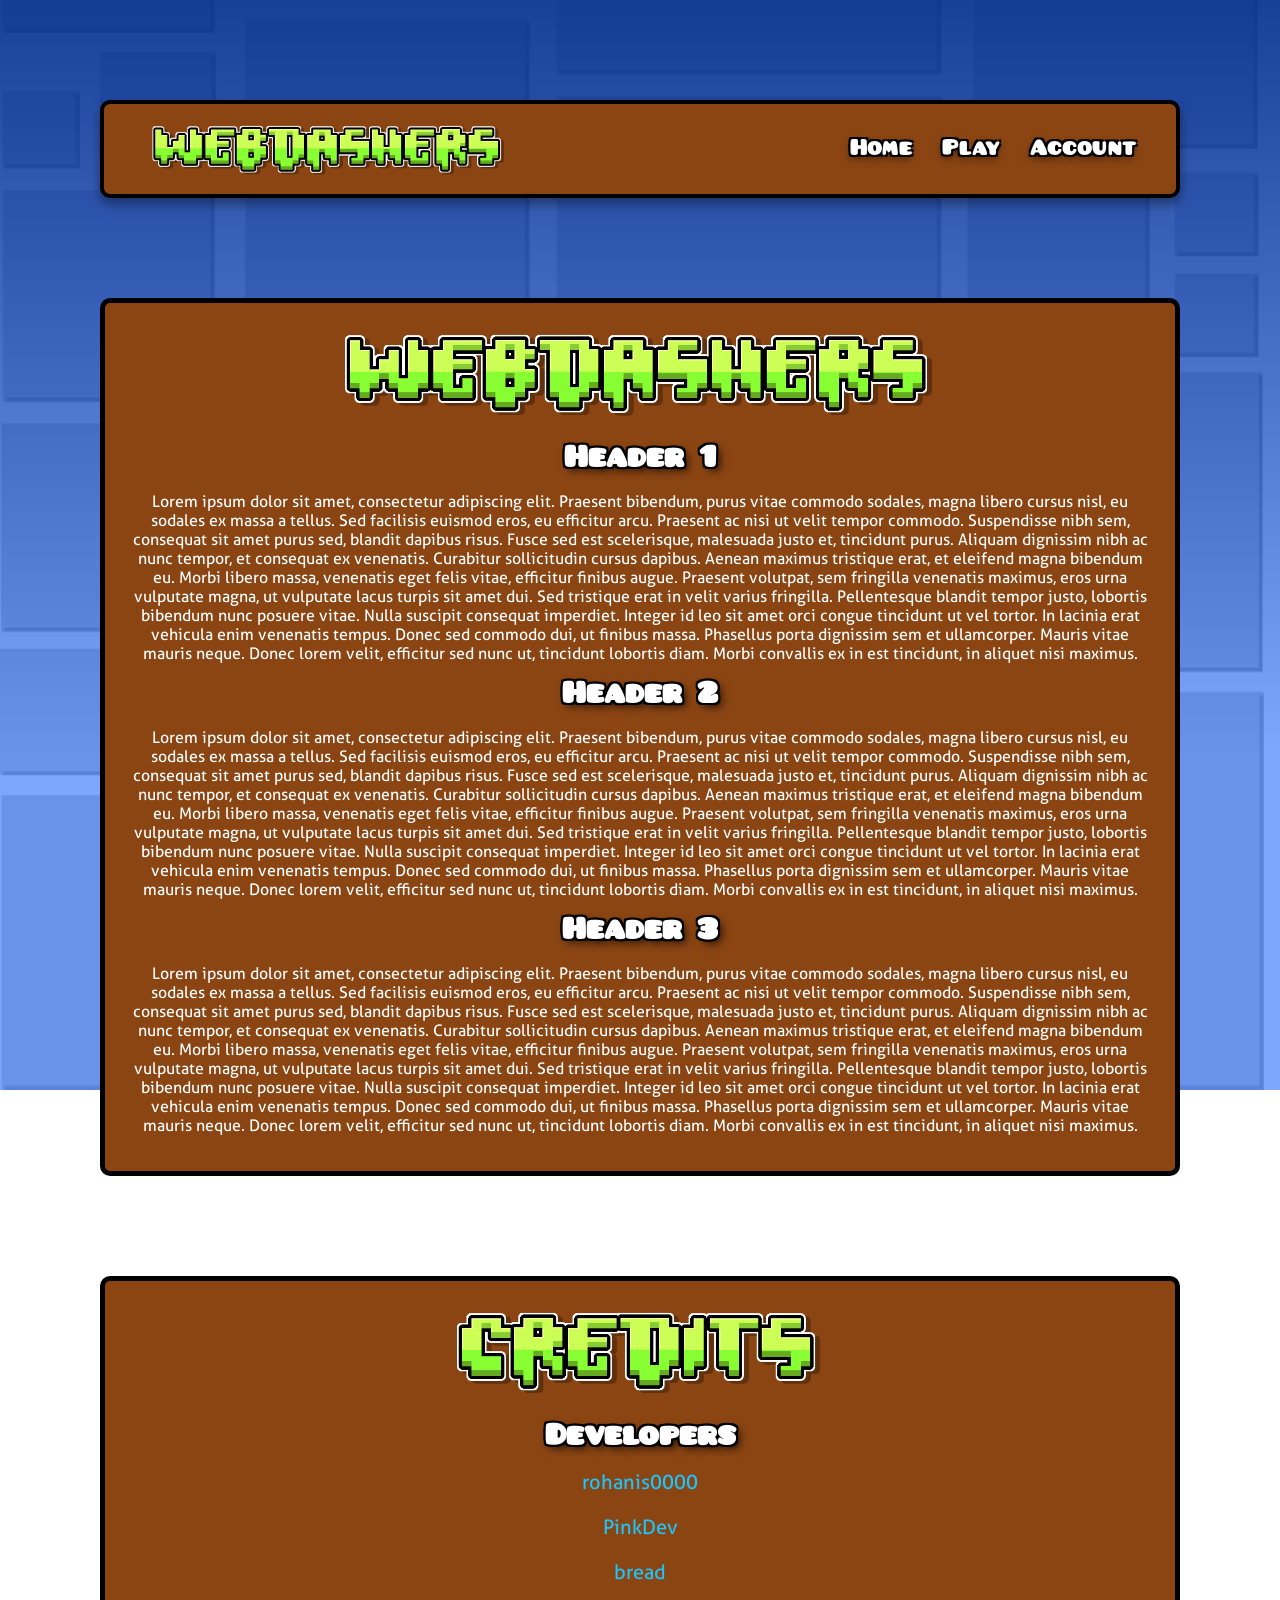
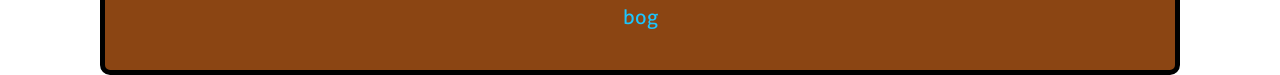
<file: index.html>
<!DOCTYPE html>
<html lang="en">
<head>
    <meta charset="UTF-8">
    <meta name="viewport" content="width=device-width, initial-scale=1.0">
    <title>Document</title>
    <link rel="stylesheet" href="main.css">
</head>
<body>
    <div class="brown-box" id="nav-bar">
        <img src="logo.png" alt="Logo" class="logo-nav">
        <nav>
            <ul>
                <li><a href="/">Home</a></li>
                <li><a href="https://web-dashers.github.io/">Play</a></li>
                <li><a href="/account.html">Account</a></li>
            </ul>
        </nav>
    </div>
    <div class="brown-box">
        <img src="logo.png" alt="Logo" class="logo">
        <h1>Header 1</h1>
        <p>Lorem ipsum dolor sit amet, consectetur adipiscing elit. Praesent bibendum, purus vitae commodo sodales, magna libero cursus nisl, eu sodales ex massa a tellus. Sed facilisis euismod eros, eu efficitur arcu. Praesent ac nisi ut velit tempor commodo. Suspendisse nibh sem, consequat sit amet purus sed, blandit dapibus risus. Fusce sed est scelerisque, malesuada justo et, tincidunt purus. Aliquam dignissim nibh ac nunc tempor, et consequat ex venenatis. Curabitur sollicitudin cursus dapibus. Aenean maximus tristique erat, et eleifend magna bibendum eu. Morbi libero massa, venenatis eget felis vitae, efficitur finibus augue. Praesent volutpat, sem fringilla venenatis maximus, eros urna vulputate magna, ut vulputate lacus turpis sit amet dui.

        Sed tristique erat in velit varius fringilla. Pellentesque blandit tempor justo, lobortis bibendum nunc posuere vitae. Nulla suscipit consequat imperdiet. Integer id leo sit amet orci congue tincidunt ut vel tortor. In lacinia erat vehicula enim venenatis tempus. Donec sed commodo dui, ut finibus massa. Phasellus porta dignissim sem et ullamcorper. Mauris vitae mauris neque. Donec lorem velit, efficitur sed nunc ut, tincidunt lobortis diam. Morbi convallis ex in est tincidunt, in aliquet nisi maximus.</p>
        <h1>Header 2</h1>
        <p>Lorem ipsum dolor sit amet, consectetur adipiscing elit. Praesent bibendum, purus vitae commodo sodales, magna libero cursus nisl, eu sodales ex massa a tellus. Sed facilisis euismod eros, eu efficitur arcu. Praesent ac nisi ut velit tempor commodo. Suspendisse nibh sem, consequat sit amet purus sed, blandit dapibus risus. Fusce sed est scelerisque, malesuada justo et, tincidunt purus. Aliquam dignissim nibh ac nunc tempor, et consequat ex venenatis. Curabitur sollicitudin cursus dapibus. Aenean maximus tristique erat, et eleifend magna bibendum eu. Morbi libero massa, venenatis eget felis vitae, efficitur finibus augue. Praesent volutpat, sem fringilla venenatis maximus, eros urna vulputate magna, ut vulputate lacus turpis sit amet dui.

Sed tristique erat in velit varius fringilla. Pellentesque blandit tempor justo, lobortis bibendum nunc posuere vitae. Nulla suscipit consequat imperdiet. Integer id leo sit amet orci congue tincidunt ut vel tortor. In lacinia erat vehicula enim venenatis tempus. Donec sed commodo dui, ut finibus massa. Phasellus porta dignissim sem et ullamcorper. Mauris vitae mauris neque. Donec lorem velit, efficitur sed nunc ut, tincidunt lobortis diam. Morbi convallis ex in est tincidunt, in aliquet nisi maximus.</p>
        <h1>Header 3</h1>
        <p>Lorem ipsum dolor sit amet, consectetur adipiscing elit. Praesent bibendum, purus vitae commodo sodales, magna libero cursus nisl, eu sodales ex massa a tellus. Sed facilisis euismod eros, eu efficitur arcu. Praesent ac nisi ut velit tempor commodo. Suspendisse nibh sem, consequat sit amet purus sed, blandit dapibus risus. Fusce sed est scelerisque, malesuada justo et, tincidunt purus. Aliquam dignissim nibh ac nunc tempor, et consequat ex venenatis. Curabitur sollicitudin cursus dapibus. Aenean maximus tristique erat, et eleifend magna bibendum eu. Morbi libero massa, venenatis eget felis vitae, efficitur finibus augue. Praesent volutpat, sem fringilla venenatis maximus, eros urna vulputate magna, ut vulputate lacus turpis sit amet dui.

Sed tristique erat in velit varius fringilla. Pellentesque blandit tempor justo, lobortis bibendum nunc posuere vitae. Nulla suscipit consequat imperdiet. Integer id leo sit amet orci congue tincidunt ut vel tortor. In lacinia erat vehicula enim venenatis tempus. Donec sed commodo dui, ut finibus massa. Phasellus porta dignissim sem et ullamcorper. Mauris vitae mauris neque. Donec lorem velit, efficitur sed nunc ut, tincidunt lobortis diam. Morbi convallis ex in est tincidunt, in aliquet nisi maximus.</p>
    </div>
    <div class="brown-box" id="credits">
        <img src="credits.png" alt="Credits" class="logo">
        <h1 class="pusab">Developers</h1>
        <p><a target="_blank" href="https://github.com/rohanis0000">rohanis0000</a></p>
        <p><a target="_blank" href="https://github.com/PopsicleYT">PinkDev</a></p>
        <p><a target="_blank" href="https://github.com/genizy">bread</a></p>
        <p><a target="_blank" href="https://github.com/aukak">bog</a></p>
    </div>
</body>
</html>
</file>
<file: main.css>
@font-face {
    font-family: "Pusab";
    src: url("/fonts/pusab.otf") format("opentype");
}

@font-face {
    font-family: "Aller";
    src: url("/fonts/aller.ttf") format("opentype");
}

html, body {
    height: 100%;
    margin: 0;
}

body {
    background-image: url("background.png");
    background-size: cover;
    background-position: center;
    background-repeat: no-repeat;
    background-attachment: fixed;
    font-family: "Aller", sans-serif;
}

h1 {
    font-family: "Pusab", "Aller", sans-serif;
    color: white;

    text-shadow:
        -2px -2px 0 black,
         2px -2px 0 black,
        -2px  2px 0 black,
         2px  2px 0 black,
        -2px  0px 0 black,
         2px  0px 0 black,
         0px -2px 0 black,
         0px  2px 0 black,

         4px 4px 8px rgba(0,0,0,0.7);
}

.pusab {
    font-family: "Pusab", "Aller", sans-serif;
    color: white;

    text-shadow:
        -2px -2px 0 black,
         2px -2px 0 black,
        -2px  2px 0 black,
         2px  2px 0 black,
        -2px  0px 0 black,
         2px  0px 0 black,
         0px -2px 0 black,
         0px  2px 0 black,

         4px 4px 8px rgba(0,0,0,0.7);
}

.brown-box {
    background-color: #8B4513;
    color: white;
    padding: 20px;
    margin: 100px;
    text-align: center;
    border-radius: 10px;
    border: 5px solid black;
}

#nav-bar {
    display: flex;
    align-items: center;
    justify-content: space-between;

    padding: 15px 40px;

    border: 4px solid black;
    box-shadow: 0 6px 12px rgba(0,0,0,0.4);
}

.logo-nav {
    height: 60px;
    width: auto;
}

nav ul {
    display: flex;
    gap: 30px;

    list-style: none;
    margin: 0;
    padding: 0;
}

nav a {
    text-decoration: none;

    color: white;
    font-family: "Pusab", sans-serif;
    font-size: 24px;

    text-shadow:
        -2px -2px 0 black,
         2px -2px 0 black,
        -2px  2px 0 black,
         2px  2px 0 black,
         0px  4px 8px rgba(0,0,0,0.5);

    transition: 0.2s ease;
}

nav a:hover {
    transform: scale(1.1);
    color: #ffd966;
}

.logo {
    height: 100px;
    width: auto;
}

#credits p {
    font-size: 20px;
}

#credits a {
    text-decoration: none;
    color: rgb(27, 198, 255);
}
</file>
